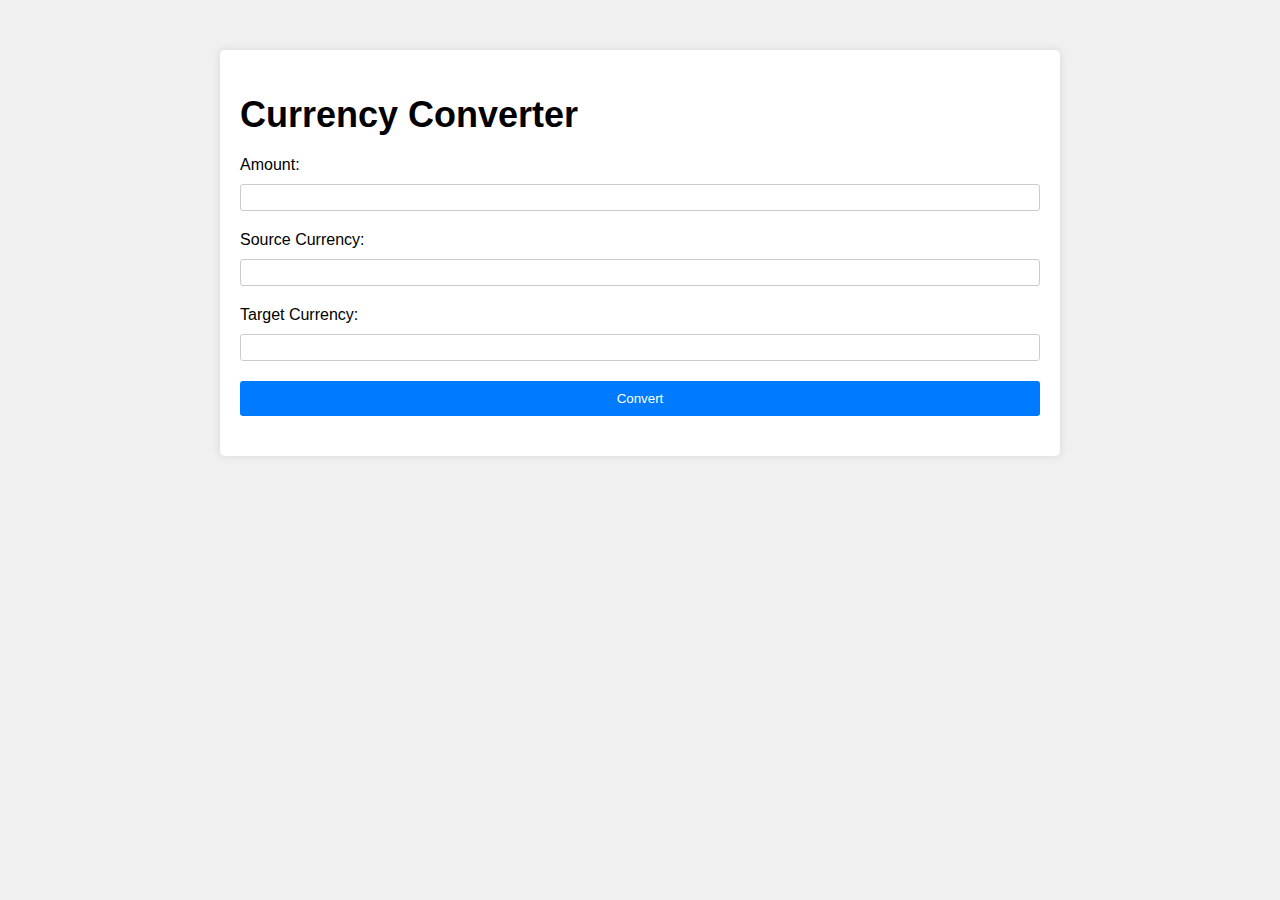
<file: index.html>
<!DOCTYPE html>
<html lang="en">
<head>
<meta charset="UTF-8">
<meta http-equiv="X-UA-Compatible" content="IE=edge">
<meta name="viewport" content="width=device-width, initial-scale=1.0">
<title>Currency Converter</title>
<link rel="stylesheet" href="styles.css">
</head>
<body>
<div class="container">
    <h1>Currency Converter</h1>
    <form id="currency-form">
        <label for="amount">Amount:</label>
        <input type="number" id="amount" name="amount" required>
        <label for="source_currency">Source Currency:</label>
        <input type="text" id="source_currency" name="source_currency" required>
        <label for="target_currency">Target Currency:</label>
        <input type="text" id="target_currency" name="target_currency" required>
        <button type="submit">Convert</button>
    </form>
    <div id="result"></div>
</div>

<script src="script.js"></script>
</body>
</html>
</file>
<file: styles.css>
body {
    font-family: Arial, sans-serif;
    margin: 0;
    padding: 0;
    background-color: #f0f0f0;
}

.container {
    max-width: 800px;
    margin: 50px auto;
    padding: 20px;
    background-color: #fff;
    border-radius: 5px;
    box-shadow: 0 0 10px rgba(0, 0, 0, 0.1);
}

h1 {
    font-size: 36px;
    margin-bottom: 20px;
}

p {
    font-size: 18px;
    margin-bottom: 30px;
}

form {
    display: flex;
    flex-direction: column;
}

label {
    margin-bottom: 10px;
}

input {
    padding: 5px;
    margin-bottom: 20px;
    border: 1px solid #ccc;
    border-radius: 3px;
}

button {
    padding: 10px;
    background-color: #007bff;
    color: #fff;
    border: none;
    border-radius: 3px;
    cursor: pointer;
}

button:hover {
    background-color: #0056b3;
}

#result {
    margin-top: 20px;
    font-size: 24px;
}
</file>
